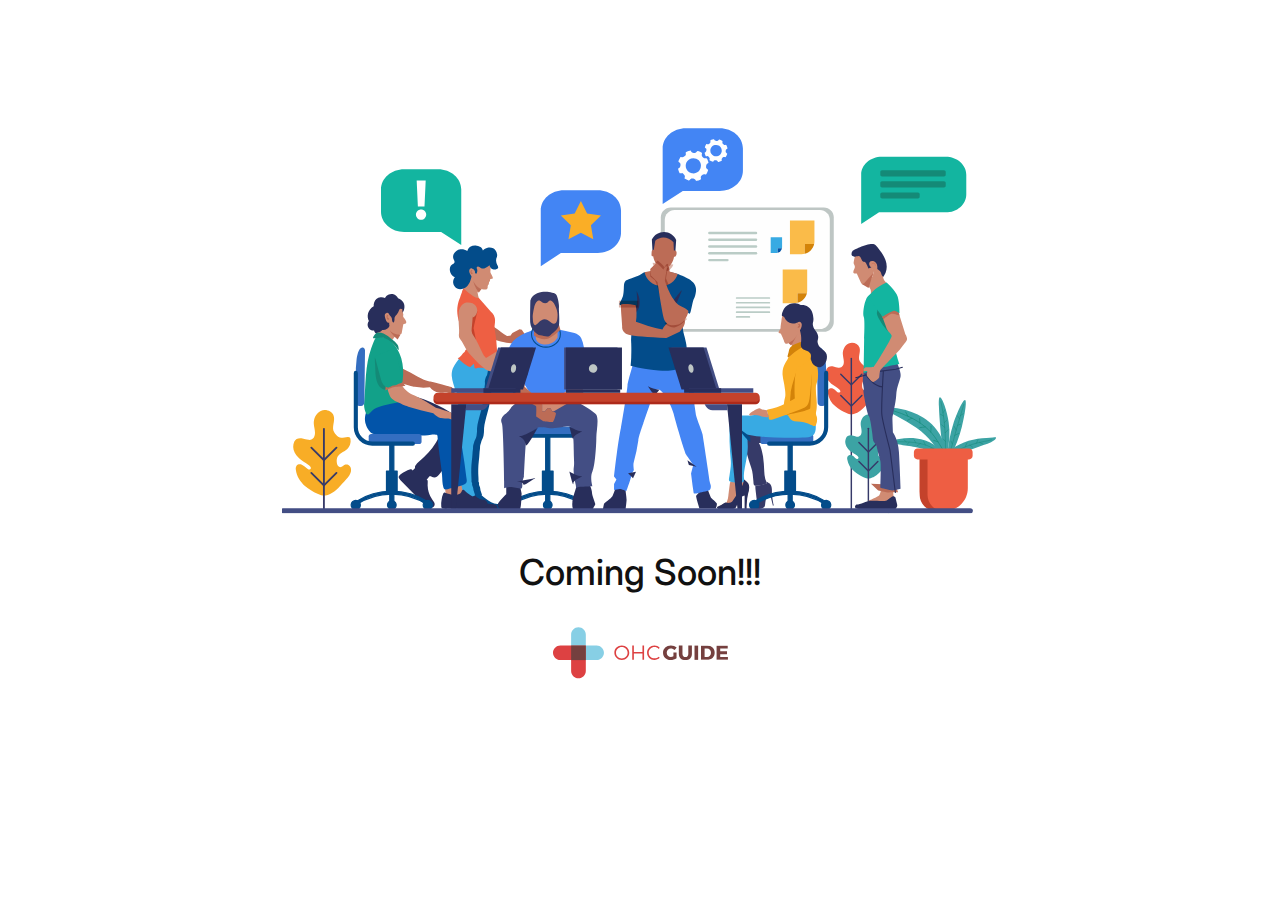
<file: index.html>
<!DOCTYPE html>
<HTML>

<head>
    <title>OHC Guide - Coming Soon</title>
    
    <meta charset="utf-8">
    <meta http-equiv="X-UA-Compatible" content="IE=edge">
    <meta name="viewport" content="width=device-width, initial-scale=1">
    
    <meta name="description" content="An Overseas Health Cover OHC Guide (OHC) that people can search and compare insurance policies provided by different Australian providers like Bupa, Medibank, Allianz, NIB, and AHM." />
    <meta name="keywords" content="VISA Insurance" />
    <meta name="author" content="IntroCept">
    <link rel="canonical" href="https://ohcguide.com" />
    
    <meta name="robots" content="all, follow" />
    <link rel="shortcut icon" href="assets/favicon.ico">
    <link rel="stylesheet"
          href="https://fonts.googleapis.com/css?family=Inter">
    <link rel="icon" href="assets/favicon.ico" type="image/x-icon" />
    
    <link href="assets/styles.css" rel="stylesheet" /> 
    
</head>

<body>
  <div class="container">
    <div class="banner">
     <img src="assets/comingsoon.svg" alt="Coming Soon image"> 
    </div>
    <div class="heading">
      <p>Coming Soon!!!</p>
    </div>
    <div class="ohc-guide-logo">
      <img src="assets/ohcguidelogo.svg">
    </div>
  </div>
</body>

</HTML>
</file>
<file: assets/styles.css>
body{
  height:100%;
}

body .container {
  display:grid;
  place-items:center;
}

.container{
  margin-top:8em;
}

.banner>img{
  height: auto;
  width: 100%;
/* even more control with max-width */
  max-width: 720px;
}

.heading>p{
  font-family: Inter;
  font-style: normal;
  font-weight: 500;
  font-size: 36px;
  color: #111111;
  margin:0.9em;
}

.ohc-guide-logo{
  margin:0;
  padding:0;
}

.ohc-guide-logo>img{
  height:auto;
}
</file>
